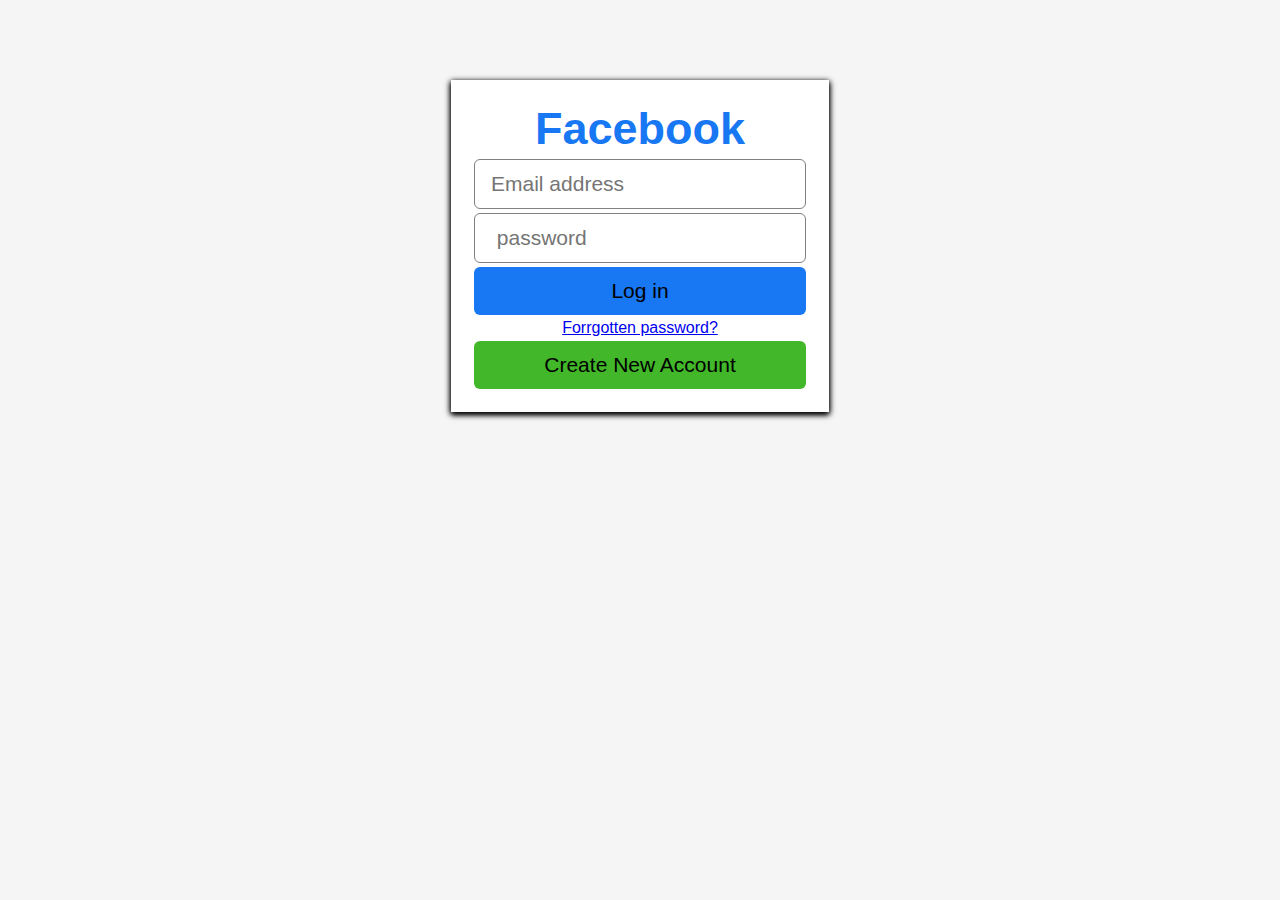
<file: index.html>
<html>
<head>
    <title>login</title>
    <link rel="stylesheet" type="text/css" href="style.css">
    <body>
     
          
<form>
   
    <table class="done">
        <tr><td><p class="toz">Facebook</p></td></tr>
        <tr>
            <td><input class="font" type="email" name="email" placeholder="Email address"/> </td>
        </tr>
        <tr>
            <td><input  class="font" type="password" name="password" placeholder=" password"/></td>
        </tr>
        <tr>
            <td ><button class="text"  type="submit" >Log in</button></td>
         
        </tr>
        <tr>
           
            <td id="best"  ><a  href="forgptten.html">Forrgotten password?</a></td> 
        </tr>
        <tr>
            <td><button class="bad" type="submit">Create New Account</button></td>
        </tr>
    </table>

</form>


    </body>
</head>
</html>
</file>
<file: style.css>
body{
font-family: helvetica;
background-color: whitesmoke;
}
.text{
    background-color: #1877f2;
    border: none;
    border-radius: 6px;
    font-size: 21px;
    line-height: 48px;
    padding: 0 16px;
    width: 332px;
}

.font{
    border-radius: 6px;
    font-size: 21px;
    padding: 0 16px;
    line-height: 48px;
    width: 332px;
    border: 1px solid rgba(128, 128, 128, 431);

}
#best{
    text-align: center;
}
.bad{
    background-color: #42b72a;
    border: none;
    border-radius: 6px;
    font-size: 21px;
    line-height: 48px;
    padding: 0 16px;
    width: 332px;
}
.done{
widows: 400px; ;
margin: 80px auto;
background-color: #fff;
text-align: center;
padding: 20px;
overflow: hidden;
box-shadow: 0 2px 6px rgba(0, 0, 0, 1),0 2px 6px rgba(0, 0, 0, 1) ;


}    
.toz{

    font-size: 45px;
    color: #1877f2;
    font-weight: bolder;
    cursor: pointer;
}
</file>
